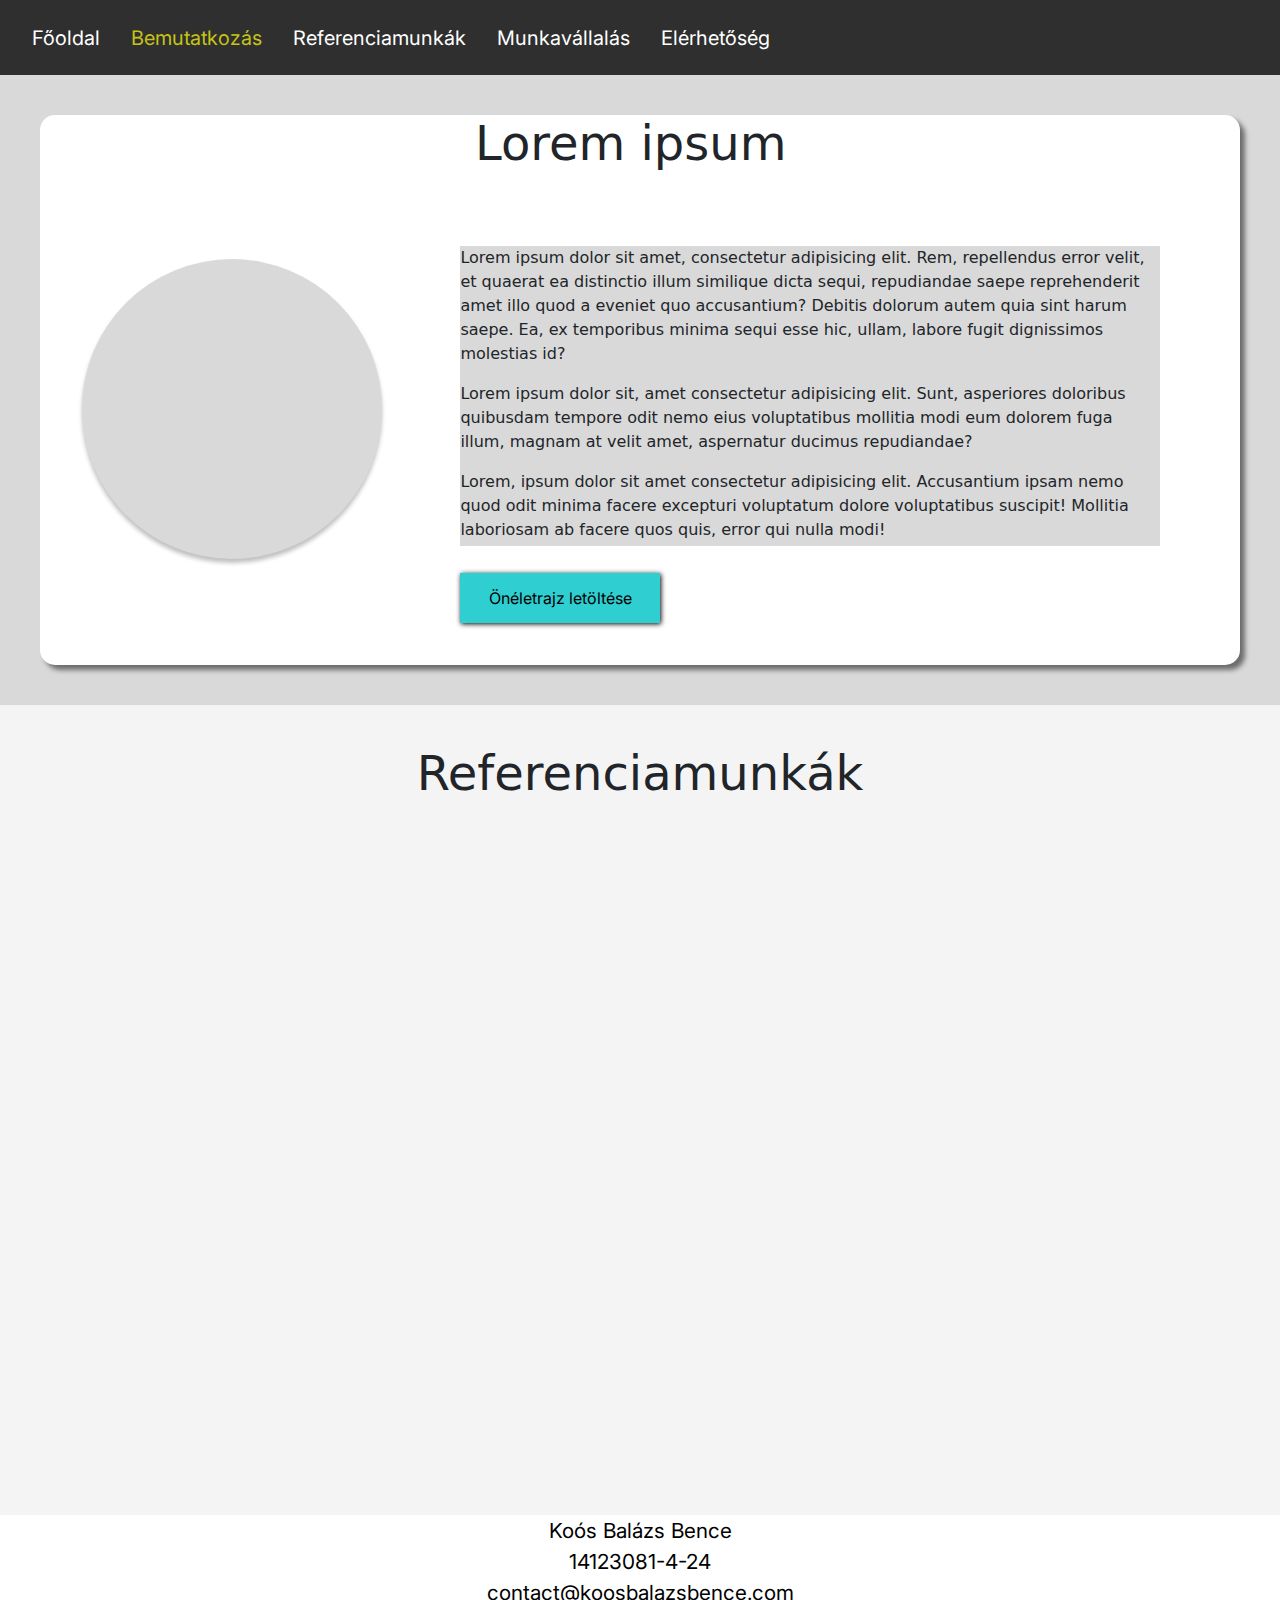
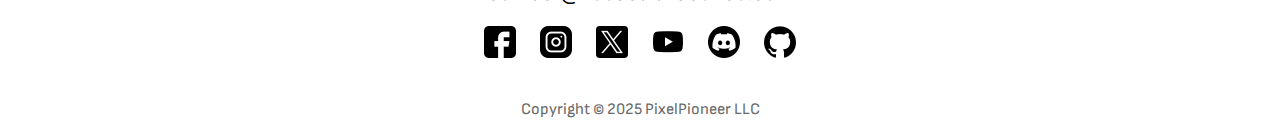
<file: ideas/footer.html>
<!doctype html>
<html lang="hu">
  <head>
    <meta charset="utf-8">
    <meta name="viewport" content="width=device-width, initial-scale=1">
    <title>Footer IDEA</title>
    <link href="https://cdn.jsdelivr.net/npm/bootstrap@5.3.3/dist/css/bootstrap.min.css" rel="stylesheet" integrity="sha384-QWTKZyjpPEjISv5WaRU9OFeRpok6YctnYmDr5pNlyT2bRjXh0JMhjY6hW+ALEwIH" crossorigin="anonymous">
    <link rel="stylesheet" href="../styles/footer/style.css">
  </head>
  <body>
    <div class="navbar">
      <ul>
        <li><a href="">Főoldal</a></li>
        <li><a href="#introduce" class="active">Bemutatkozás</a></li>
        <li><a href="#referenceWorks">Referenciamunkák</a></li>
        <li><a href="">Munkavállalás</a></li>
        <li><a href="#contact">Elérhetőség</a></li>
        <!-- <li><input type="text" placeholder="Keresés"></li>  -->
      </ul>
      <!-- <button class="searchMagnifier"></button> -->
    </div>
    
    <section class="container-fluid introduce" id="introduce">
      <div class="container">
        <div class="circle">
        </div>
          <h1>Lorem ipsum</h1>
        <div class="container-section-inner">
          <p>Lorem ipsum dolor sit amet, consectetur adipisicing elit. Rem, repellendus error velit, et quaerat ea distinctio illum similique dicta sequi, repudiandae saepe reprehenderit amet illo quod a eveniet quo accusantium? Debitis dolorum autem quia sint harum saepe. Ea, ex temporibus minima sequi esse hic, ullam, labore fugit dignissimos molestias id?</p>
          <p>Lorem ipsum dolor sit, amet consectetur adipisicing elit. Sunt, asperiores doloribus quibusdam tempore odit nemo eius voluptatibus mollitia modi eum dolorem fuga illum, magnam at velit amet, aspernatur ducimus repudiandae?</p>
          <p>Lorem, ipsum dolor sit amet consectetur adipisicing elit. Accusantium ipsam nemo quod odit minima facere excepturi voluptatum dolore voluptatibus suscipit! Mollitia laboriosam ab facere quos quis, error qui nulla modi!</p>
        </div>
        <button>Önéletrajz letöltése</button>
      </div>
    </section>
    <section class="container-fluid referenceWorks">
      <h2 class="text-center" id="referenceWorks">Referenciamunkák</h2>
      <div class="referenceWorkFirst">
        
      </div>
    </section>
    <footer class="footer" id="contact">
        <ul>
            <li>Koós Balázs Bence</li>
            <li>14123081-4-24</li>
            <li>contact@koosbalazsbence.com</li>
            <li>
                <ul class="innerUl">
                    <li><a href=""><img src="../logos/smlogos/facebook.png" alt="" title=""></a></li>
                    <li><a href=""><img src="../logos/smlogos/instagram.png" alt="" title=""></a></li>
                    <li><a href=""><img src="../logos/smlogos/twitter.png" alt="" title=""></a></li>
                    <li><a href=""><img src="../logos/smlogos/youtube.png" alt="" title=""></a></li>
                    <li><a href=""><img src="../logos/smlogos/discord.png" alt="" title=""></a></li>
                    <li><a href="https://github.com/koosbalazsbence" target="_blank"><img src="../logos/smlogos/github.png" alt="" title=""></a></li>
                </ul>
            </li>
            <li class="copyright">Copyright © 2025 PixelPioneer LLC</li>
        </ul>
    </footer>
    <script src="https://cdn.jsdelivr.net/npm/@popperjs/core@2.11.8/dist/umd/popper.min.js" integrity="sha384-I7E8VVD/ismYTF4hNIPjVp/Zjvgyol6VFvRkX/vR+Vc4jQkC+hVqc2pM8ODewa9r" crossorigin="anonymous"></script>
    <script src="https://cdn.jsdelivr.net/npm/bootstrap@5.3.3/dist/js/bootstrap.min.js" integrity="sha384-0pUGZvbkm6XF6gxjEnlmuGrJXVbNuzT9qBBavbLwCsOGabYfZo0T0to5eqruptLy" crossorigin="anonymous"></script>
  </body>
</html>
</file>
<file: styles/footer/style.css>
@import url('https://fonts.googleapis.com/css2?family=Inter:wght@100..900&display=swap');
@import url('https://fonts.googleapis.com/css2?family=Inter:wght@100..900&family=Sofia+Sans:ital,wght@0,1..1000;1,1..1000&display=swap');

*{
    user-select: none;
}

.navbar{
    background: #2F2F2F;
    height: 75px;
    max-width: 100%;
    width: 100vw;
    padding-top: 23px;
}

.navbar>ul{
    display: flex;
    gap: 31px;
    list-style: none;
    flex-wrap: wrap;
}

.navbar>ul>li>a{
    text-decoration: none;
    color: #FFFFFF;
    font-family: "Inter", sans-serif;
    font-size: 20px;
}
.navbar>ul>li>a.active{
    color: #c6c317;
}
.navbar>ul>li>a:hover{
    color: #c6c317;
}
.navbar>ul>li>input{
    display: flex;
    text-align: right;
    padding-inline: 1rem;
    background: #D9D9D9;
    color: #000000;
    border-radius: 10px;
}
.navbar>ul>.searchMagnifier{ 
    padding-top: 23px;
    border-radius: 10px;
    width: 25px;
    height: 25px;
    margin: 0;
    border: 0;
}
.navbar>ul>.searchMagnifier>img{
    padding: 0;
    margin: 0;
    width: 1rem;
    height: 1rem;
}


.introduce{
    height: 70vh;
    max-height: 100%;
    overflow: hidden;
    padding: calc(5rem - 2.5rem);
    /* margin-block: 1.5rem; */
    background: #D9D9D9;
}
.container{
    height: 576px;
    width: 1300px;
    max-width: 100%;
    max-height: 100%;
    background-color: white;
    border-radius: 15px;
    box-shadow: 5px 5px 5px rgba(0, 0, 0, .5);
}
.container>.circle{
    width: 300px;
    height: 300px;
    max-width: 100%;
    max-height: 100%;
    border-radius: 50%;
    margin: 0 auto;
    margin-inline: calc(1330px - 765px * 1.7);
    margin-top: calc(576px - 288px * 1.5);
    float: left;
    box-shadow: 0 4px 4px rgba(0, 0, 0, .25);
    background: #D9D9D9;
    /* background: #D9D9D9 url('../../images/profil_picture.jpg') center/cover no-repeat; */
    pointer-events: none;
}
.container>h1{
    font-size: 48px;
    display: inline;
    margin-inline: 4rem;
    padding: 0;
}
.container>.container-section-inner{
    width: 700px;
    height: 300px;
    margin: 0 auto;
    margin-inline: calc(1330px - 576px * 1.6);
    margin-top: calc(576px - 335px * 1.5);
    background: #D9D9D9;
}
.container>button{
    width: 200px;
    height: 50px;
    margin: 0 auto;
    margin-inline: calc(1330px - 576px * 1.6);
    margin-top: calc(576px - 375px * 1.5);
    background: #2FCED0;
    box-shadow: 1px 1px 5px;
    font-family: "Inter", sans-serif;
    border: 0;
}

.referenceWorks{
    height: 90vh;
    max-height: 100%;
    padding: calc(5rem - 2.5rem);
    background: #F4F4F4;
}
.referenceWorks>h2{
    font-size: 3rem;
}

/* Footer */
footer{
    margin-bottom: 0;
    color: #000000;
    display: flex;
    justify-content: center;
    align-items: flex-end;
    margin-bottom: 0;
}
footer>ul{
    list-style: none;
    text-align: center;
    padding: 0;
    margin: 0;
}
footer>ul>li{
    font-family: "Inter", sans-serif;
    font-size: 1.3rem;
}
footer>ul>li>.innerUl{
    display: flex;
    justify-content: center;
    list-style: none;
    gap: 1.5rem;
    margin: 0;
    padding: 0;
    margin-block: 1rem
}
footer>ul>li>.innerUl>li>a>img{
    height: 2rem;
}
/* footer>ul>li>.innerUl>li>a>img:hover{
    background-color: rgba(0, 0, 0, 0.1);
    border-radius: 50%;
} */
footer>ul>.copyright{
    color: #696969;
    font-size: 1rem;
    font-family: "Sofia Sans", sans-serif;
    margin-block: 2.5rem;
    margin-bottom: 0;
}
/* Footer */
</file>
